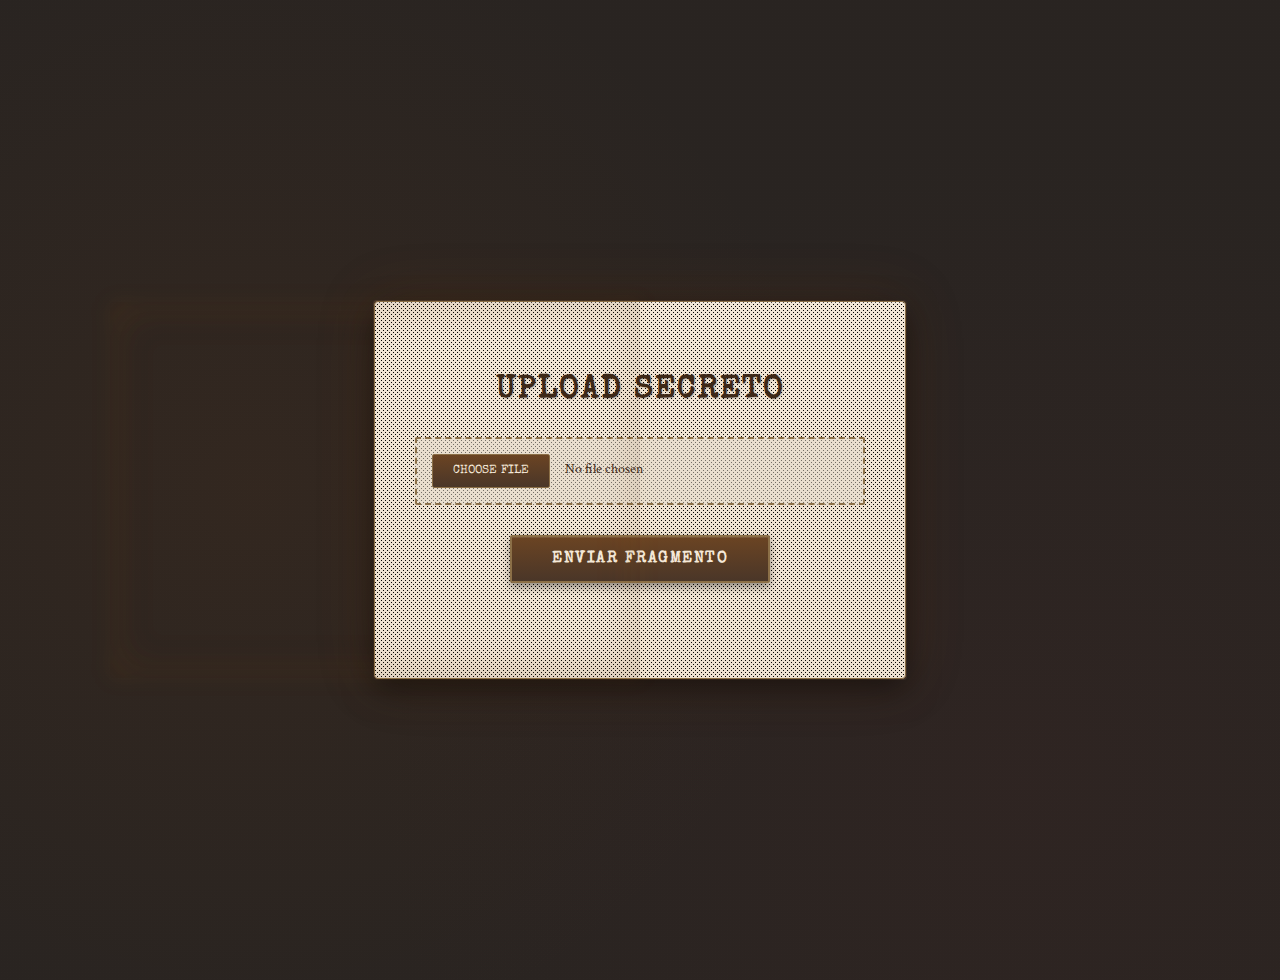
<file: index-foto.html>
<!DOCTYPE html>
<html lang="pt-br">
<head>
  <meta charset="UTF-8" />
  <meta name="viewport" content="width=device-width, initial-scale=1" />
  <title>Upload Secreto</title>
  <link rel="stylesheet" href="style.css" />
</head>
<body>
  <div class="container">
    <h1>Upload Secreto</h1>
    <input type="file" id="imagem-input" accept="image/*" />
    <button id="upload-btn">Enviar Fragmento</button>
    <div id="status"></div>
  </div>

  <script src="script.js"></script>
</body>
</html>
</file>
<file: style.css>
@import url('https://fonts.googleapis.com/css2?family=Crimson+Text:ital,wght@0,400;0,600;1,400&family=Special+Elite&display=swap');

body {
  font-family: 'Crimson Text', serif;
  background: #2a2522;
  background-image: 
    radial-gradient(circle at 20% 50%, rgba(139, 69, 19, 0.1) 0%, transparent 50%),
    radial-gradient(circle at 80% 80%, rgba(80, 40, 40, 0.15) 0%, transparent 50%);
  margin: 0;
  padding: 0;
  min-height: 100vh;
  display: flex;
  align-items: center;
  justify-content: center;
  flex-direction: column;
  position: relative;
  overflow-x: hidden;
  padding: 40px 20px;
}

body::before {
  content: '';
  position: absolute;
  top: 0;
  left: 0;
  width: 100%;
  height: 100%;
  background-image: 
    repeating-linear-gradient(0deg, rgba(0,0,0,0.05) 0px, transparent 1px, transparent 2px, rgba(0,0,0,0.05) 3px),
    repeating-linear-gradient(90deg, rgba(0,0,0,0.05) 0px, transparent 1px, transparent 2px, rgba(0,0,0,0.05) 3px);
  opacity: 0.3;
  pointer-events: none;
  animation: flicker 3s ease-in-out infinite;
}

@keyframes flicker {
  0%, 100% { opacity: 0.3; }
  50% { opacity: 0.25; }
}

/* Estilos para as sections (página principal) */
section {
  max-width: 500px;
  width: 90%;
  margin: 20px auto;
  padding: 40px 35px;
  background: #f4e8d8;
  background-image: 
    linear-gradient(to bottom, rgba(101, 67, 33, 0.02) 0%, rgba(101, 67, 33, 0.05) 100%),
    url('[data-uri]');
  border-radius: 4px;
  box-shadow: 
    0 10px 30px rgba(0, 0, 0, 0.5),
    inset 0 1px 0 rgba(255, 255, 255, 0.3),
    0 0 60px rgba(139, 69, 19, 0.2);
  text-align: center;
  position: relative;
  border: 1px solid #8b6f47;
  animation: slideIn 0.8s ease-out;
  transform-style: preserve-3d;
}

section::before {
  content: '';
  position: absolute;
  top: -2px;
  left: -2px;
  right: -2px;
  bottom: -2px;
  background: linear-gradient(45deg, #4a3628, #6b5444, #4a3628);
  border-radius: 4px;
  z-index: -1;
  opacity: 0.5;
}

section::after {
  content: '🕯️';
  position: absolute;
  top: -25px;
  left: 50%;
  transform: translateX(-50%);
  font-size: 30px;
  filter: drop-shadow(0 0 10px rgba(255, 140, 0, 0.6));
  animation: candleFlicker 2s ease-in-out infinite;
}

@keyframes candleFlicker {
  0%, 100% { 
    opacity: 1;
    filter: drop-shadow(0 0 10px rgba(255, 140, 0, 0.6));
  }
  50% { 
    opacity: 0.8;
    filter: drop-shadow(0 0 15px rgba(255, 140, 0, 0.8));
  }
}

/* Container para página de upload */
.container {
  max-width: 450px;
  width: 90%;
  margin: 20px auto;
  padding: 50px 40px;
  background: #f4e8d8;
  background-image: 
    linear-gradient(to bottom, rgba(101, 67, 33, 0.02) 0%, rgba(101, 67, 33, 0.05) 100%),
    url('[data-uri]');
  border-radius: 4px;
  box-shadow: 
    0 10px 30px rgba(0, 0, 0, 0.5),
    inset 0 1px 0 rgba(255, 255, 255, 0.3),
    0 0 60px rgba(139, 69, 19, 0.2);
  text-align: center;
  position: relative;
  border: 1px solid #8b6f47;
  animation: slideIn 0.8s ease-out;
}

.container::before {
  content: '';
  position: absolute;
  top: -2px;
  left: -2px;
  right: -2px;
  bottom: -2px;
  background: linear-gradient(45deg, #4a3628, #6b5444, #4a3628);
  border-radius: 4px;
  z-index: -1;
  opacity: 0.5;
}

.container::after {
  content: '🕯️';
  position: absolute;
  top: -25px;
  left: 50%;
  transform: translateX(-50%);
  font-size: 30px;
  filter: drop-shadow(0 0 10px rgba(255, 140, 0, 0.6));
  animation: candleFlicker 2s ease-in-out infinite;
}

@keyframes slideIn {
  from {
    opacity: 0;
    transform: translateY(30px) rotateX(10deg);
  }
  to {
    opacity: 1;
    transform: translateY(0) rotateX(0deg);
  }
}

h1 {
  margin-bottom: 30px;
  color: #3d2817;
  font-size: 32px;
  font-weight: 600;
  letter-spacing: 2px;
  text-shadow: 1px 1px 2px rgba(0, 0, 0, 0.2);
  font-family: 'Special Elite', cursive;
  text-transform: uppercase;
}

h2 {
  margin-bottom: 20px;
  color: #3d2817;
  font-size: 26px;
  font-weight: 600;
  letter-spacing: 1.5px;
  text-shadow: 1px 1px 2px rgba(0, 0, 0, 0.2);
  font-family: 'Special Elite', cursive;
  border-bottom: 2px solid #8b6f47;
  padding-bottom: 15px;
  display: inline-block;
}

h4 {
  margin: 20px 0;
  color: #4a3628;
  font-size: 18px;
  font-weight: 400;
  letter-spacing: 0.5px;
  font-style: italic;
  line-height: 1.6;
}

/* Estilos para imagens */
img {
  border-radius: 2px;
  box-shadow: 
    0 4px 8px rgba(0, 0, 0, 0.4),
    inset 0 0 20px rgba(0, 0, 0, 0.1);
  transition: transform 0.3s ease;
  margin: 20px 0;
  border: 3px solid #8b6f47;
  filter: sepia(20%) contrast(1.1);
}

img:hover {
  transform: scale(1.02) rotate(0.5deg);
  filter: sepia(10%) contrast(1.1);
}

.w-75 {
  width: 75%;
  max-width: 300px;
  height: auto;
}

/* Estilos para mensagens ocultas */
.message {
  margin-top: 25px;
  padding: 25px;
  background: rgba(227, 218, 201, 0.8);
  border-radius: 2px;
  border: 2px solid #8b6f47;
  border-style: double;
  animation: fadeIn 0.8s ease-in;
  box-shadow: inset 0 0 20px rgba(61, 40, 23, 0.1);
}

@keyframes fadeIn {
  from { 
    opacity: 0; 
    transform: translateY(-10px) scale(0.95);
  }
  to { 
    opacity: 1; 
    transform: translateY(0) scale(1);
  }
}

/* Estilos para botões secretos e links */
.secret-btn,
a.secret-btn {
  display: inline-block;
  padding: 14px 40px;
  background: linear-gradient(to bottom, #6b4423, #4a3628);
  border: 2px solid #8b6f47;
  color: #f4e8d8;
  border-radius: 2px;
  cursor: pointer;
  font-size: 16px;
  font-weight: 600;
  letter-spacing: 1.5px;
  transition: all 0.3s ease;
  box-shadow: 
    0 4px 8px rgba(0, 0, 0, 0.4),
    inset 0 1px 0 rgba(255, 255, 255, 0.1);
  position: relative;
  overflow: hidden;
  margin: 10px 0;
  font-family: 'Special Elite', cursive;
  text-transform: uppercase;
  text-decoration: none;
}

.secret-btn::before,
a.secret-btn::before {
  content: '';
  position: absolute;
  top: 0;
  left: -100%;
  width: 100%;
  height: 100%;
  background: linear-gradient(90deg, transparent, rgba(255, 215, 0, 0.2), transparent);
  transition: left 0.5s ease;
}

.secret-btn:hover::before,
a.secret-btn:hover::before {
  left: 100%;
}

.secret-btn:hover,
a.secret-btn:hover {
  background: linear-gradient(to bottom, #7a4f29, #5a4230);
  transform: translateY(-2px);
  box-shadow: 
    0 6px 12px rgba(0, 0, 0, 0.5),
    inset 0 1px 0 rgba(255, 255, 255, 0.15);
  border-color: #a0875f;
  color: #fff5e6;
}

.secret-btn:active,
a.secret-btn:active {
  transform: translateY(0);
  box-shadow: 
    0 2px 4px rgba(0, 0, 0, 0.4),
    inset 0 1px 0 rgba(255, 255, 255, 0.1);
}

/* Estilos para botões gerais */
button {
  padding: 14px 40px;
  background: linear-gradient(to bottom, #6b4423, #4a3628);
  border: 2px solid #8b6f47;
  color: #f4e8d8;
  border-radius: 2px;
  cursor: pointer;
  font-size: 16px;
  font-weight: 600;
  letter-spacing: 1.5px;
  transition: all 0.3s ease;
  box-shadow: 
    0 4px 8px rgba(0, 0, 0, 0.4),
    inset 0 1px 0 rgba(255, 255, 255, 0.1);
  position: relative;
  overflow: hidden;
  font-family: 'Special Elite', cursive;
  text-transform: uppercase;
}

button::before {
  content: '';
  position: absolute;
  top: 0;
  left: -100%;
  width: 100%;
  height: 100%;
  background: linear-gradient(90deg, transparent, rgba(255, 215, 0, 0.2), transparent);
  transition: left 0.5s ease;
}

button:hover::before {
  left: 100%;
}

button:hover {
  background: linear-gradient(to bottom, #7a4f29, #5a4230);
  transform: translateY(-2px);
  box-shadow: 
    0 6px 12px rgba(0, 0, 0, 0.5),
    inset 0 1px 0 rgba(255, 255, 255, 0.15);
  border-color: #a0875f;
  color: #fff5e6;
}

button:active {
  transform: translateY(0);
}

/* Estilos para input de arquivo */
input[type="file"] {
  margin-bottom: 30px;
  padding: 15px;
  width: 100%;
  border: 2px dashed #8b6f47;
  border-radius: 2px;
  background: rgba(227, 218, 201, 0.5);
  cursor: pointer;
  transition: all 0.3s ease;
  color: #3d2817;
  font-size: 14px;
  box-sizing: border-box;
  font-family: 'Crimson Text', serif;
}

input[type="file"]:hover {
  border-color: #a0875f;
  background: rgba(227, 218, 201, 0.7);
  transform: translateY(-2px);
  box-shadow: 0 4px 8px rgba(0, 0, 0, 0.2);
}

input[type="file"]::file-selector-button {
  padding: 10px 20px;
  background: linear-gradient(to bottom, #6b4423, #4a3628);
  border: 1px solid #8b6f47;
  color: #f4e8d8;
  border-radius: 2px;
  cursor: pointer;
  font-weight: 500;
  margin-right: 15px;
  transition: all 0.3s ease;
  font-family: 'Special Elite', cursive;
  font-size: 12px;
  text-transform: uppercase;
}

input[type="file"]::file-selector-button:hover {
  background: linear-gradient(to bottom, #7a4f29, #5a4230);
  transform: scale(1.02);
}

/* Status message */
#status {
  margin-top: 25px;
  font-size: 16px;
  min-height: 20px;
  color: #3d2817;
  font-weight: 500;
  animation: fadeIn 0.8s ease-in;
  font-style: italic;
}

/* Efeito de lacre de cera */
section:first-of-type::before {
  content: '💌';
  position: absolute;
  top: -30px;
  right: 20px;
  font-size: 40px;
  filter: drop-shadow(0 4px 8px rgba(139, 0, 0, 0.5));
  animation: sealPulse 3s ease-in-out infinite;
}

@keyframes sealPulse {
  0%, 100% { 
    transform: scale(1) rotate(-5deg);
  }
  50% { 
    transform: scale(1.05) rotate(5deg);
  }
}

/* Responsividade */
@media (max-width: 600px) {
  section,
  .container {
    padding: 30px 25px;
  }

  h1 {
    font-size: 24px;
  }

  h2 {
    font-size: 20px;
  }

  h4 {
    font-size: 16px;
  }

  button,
  .secret-btn,
  a.secret-btn {
    padding: 12px 30px;
    font-size: 14px;
  }

  .w-75 {
    width: 90%;
  }
}

/* Efeito de papel envelhecido nas bordas */
section,
.container {
  position: relative;
}

section::after,
.container::after {
  content: '';
  position: absolute;
  top: 0;
  left: 0;
  right: 0;
  bottom: 0;
  border-radius: 4px;
  box-shadow: inset 0 0 40px rgba(61, 40, 23, 0.15);
  pointer-events: none;
}
</file>
